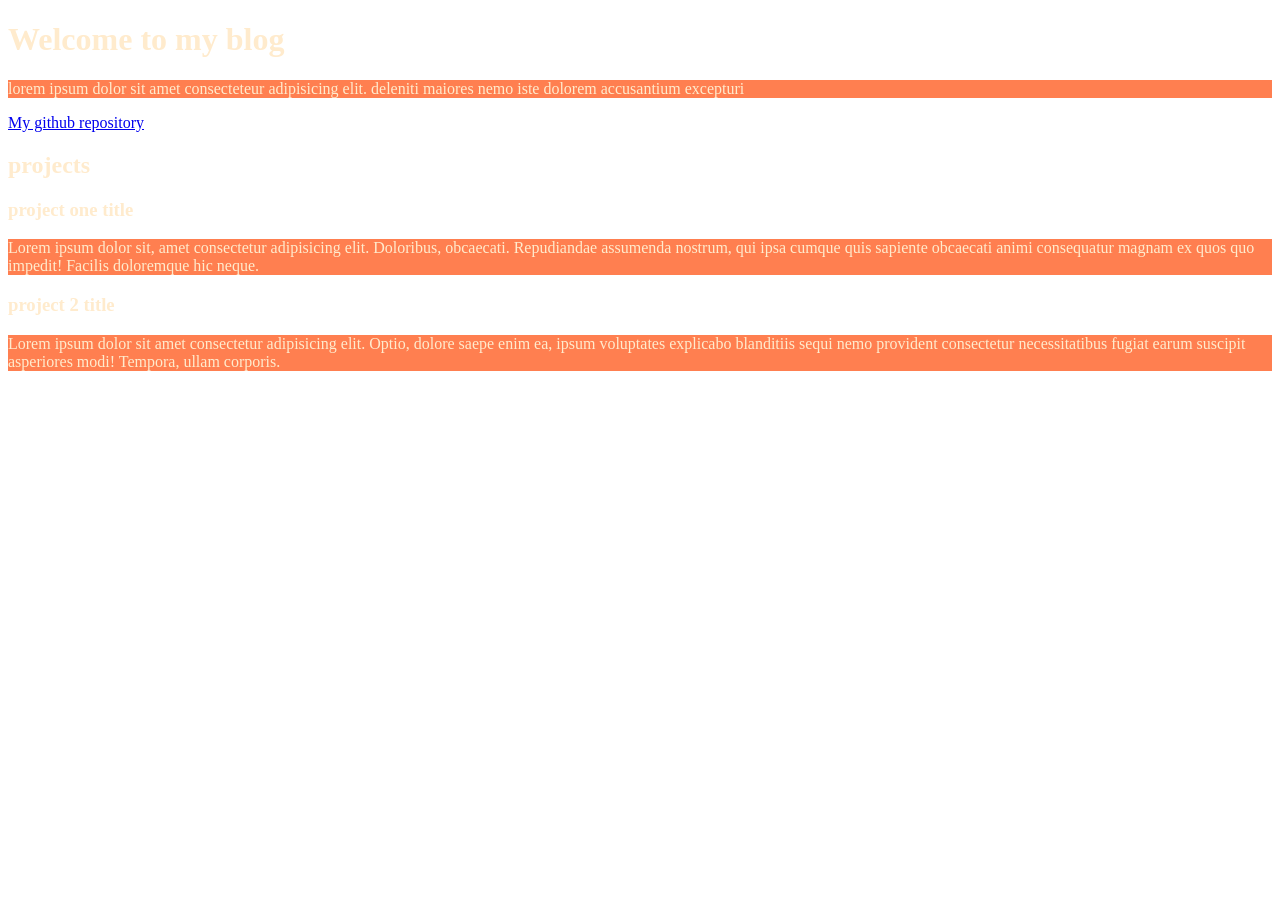
<file: index.html>
<!DOCTYPE html>
<html lang="en">
<head>
    <meta charset="UTF-8">
    <meta name="viewport" content="width=, initial-scale=1.0">
    <title>Blog</title>
    <link rel="stylesheet" href="./style/style.css">
</head>
<body>
    <h1>Welcome to my blog</h1>
    <p>lorem ipsum dolor sit amet consecteteur adipisicing elit. deleniti maiores nemo iste dolorem accusantium excepturi</p>
    <a href="https://github.com/latifadam/blog-adams">My github repository</a>
      
    <h2>projects</h2>
    <h3>project one title</h3>
    <p>Lorem ipsum dolor sit, amet consectetur adipisicing elit. Doloribus, obcaecati. Repudiandae assumenda nostrum, qui ipsa cumque quis sapiente obcaecati animi consequatur magnam ex quos quo impedit! Facilis doloremque hic neque.</p>
    <h3>project 2 title</h3>
    <p>Lorem ipsum dolor sit amet consectetur adipisicing elit. Optio, dolore saepe enim ea, ipsum voluptates explicabo blanditiis sequi nemo provident consectetur necessitatibus fugiat earum suscipit asperiores modi! Tempora, ullam corporis.</p>
</body>
</html>
</file>
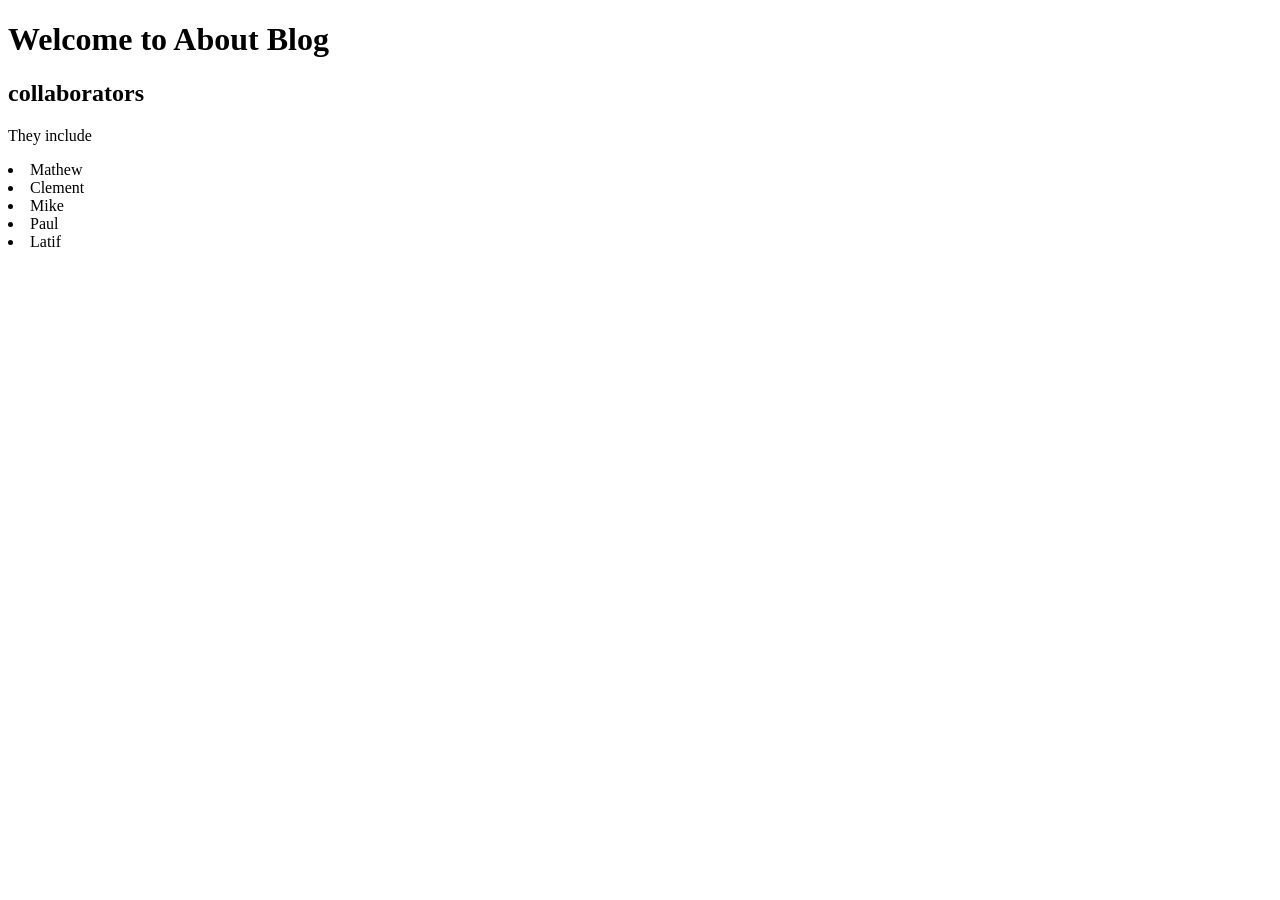
<file: about.html>
<!DOCTYPE html>
<html lang="en">
<head>
    <meta charset="UTF-8">
    <meta name="viewport" content="width=device-width, initial-scale=1.0">
    <title>Document</title>
</head>
<body>
    <!DOCTYPE html>
<html lang="en">
<head>
    <meta charset="UTF-8">
    <meta name="viewport" content="width=, initial-scale=1.0">
    <title>Document</title>
</head>
<body>
    <h1>Welcome to About Blog</h1>
    <h2>collaborators</h2>
    <p>They include</p>
    <li>Mathew</li>
    <li>Clement</li>
    <li>Mike</li>
    <li>Paul</li>
    <li>Latif</li>
</body>
</html>
</body>
</html>
</file>
<file: style/style.css>
body{
    color: blanchedalmond;
}  

p {
    background-color: coral;
}
</file>
